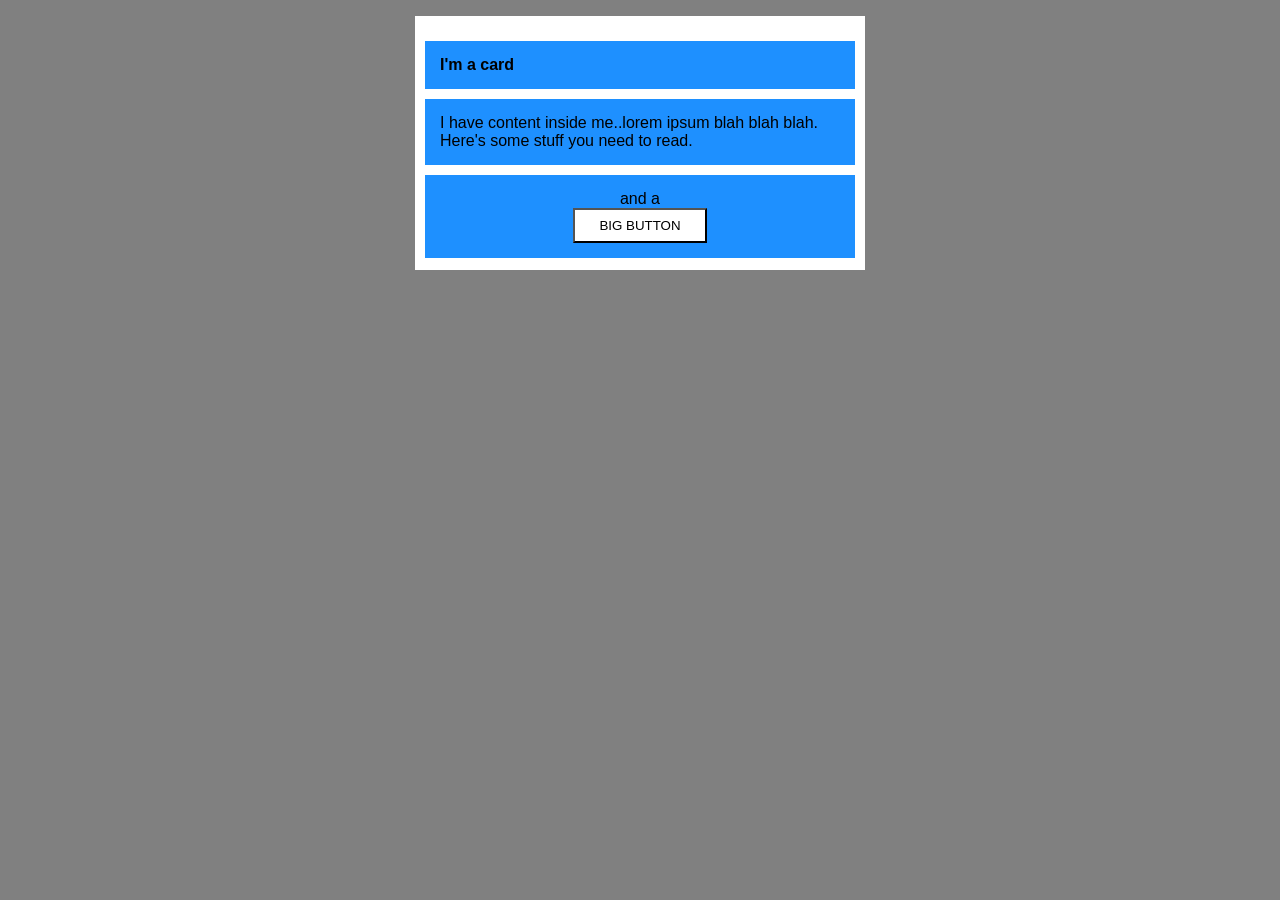
<file: foundations/block-and-inline/02-margin-and-padding-2/index.html>
<!DOCTYPE html>
<html lang="en">
  <head>
    <meta charset="UTF-8">
    <meta http-equiv="X-UA-Compatible" content="IE=edge">
    <meta name="viewport" content="width=device-width, initial-scale=1.0">
    <title>Margin and Padding exercise 2</title>
    <link rel="stylesheet" href="style.css">
  </head>
  <body>
    <div class="card">
      <h1 class="title">I'm a card</h1>
      <div class="content"><p>I have content inside me..lorem ipsum blah blah blah.</p> <p>Here's some stuff you need to read.</p></div>
      <div class="button-container"><p class="text">and a</p><button>BIG BUTTON</button></div>
    </div>
  </body>
</html>
</file>
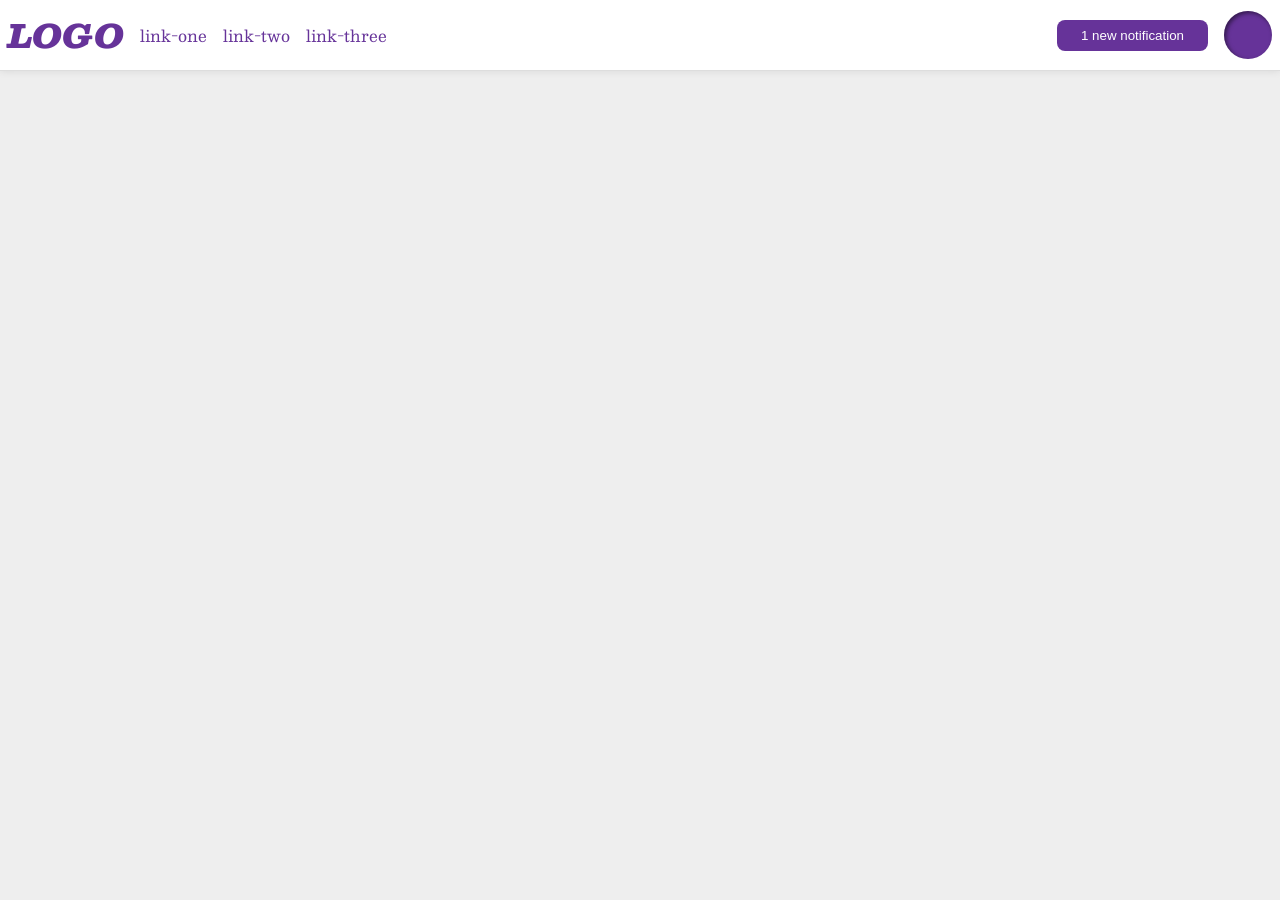
<file: foundations/flex/03-flex-header-2/index.html>
<!DOCTYPE html>
<html lang="en">
  <head>
    <meta charset="UTF-8">
    <meta http-equiv="X-UA-Compatible" content="IE=edge">
    <meta name="viewport" content="width=device-width, initial-scale=1.0">
    <title>Flex Header 2</title>
    <link rel="stylesheet" href="style.css">
  </head>
  <body>
    <div class="header">
      <div class="left">
      <div class="logo">
        LOGO
      </div>
      <ul class="links">
        <li><a href="https://google.com">link-one</a></li>
        <li><a href="https://google.com">link-two</a></li>
        <li><a href="https://google.com">link-three</a></li> 
      </ul>
      </div>
      <div class="right">
      <button class="notifications">
        1 new notification
      </button>
      <div class="profile-image"></div>
      </div>
    </div>
  </body>
</html>
</file>
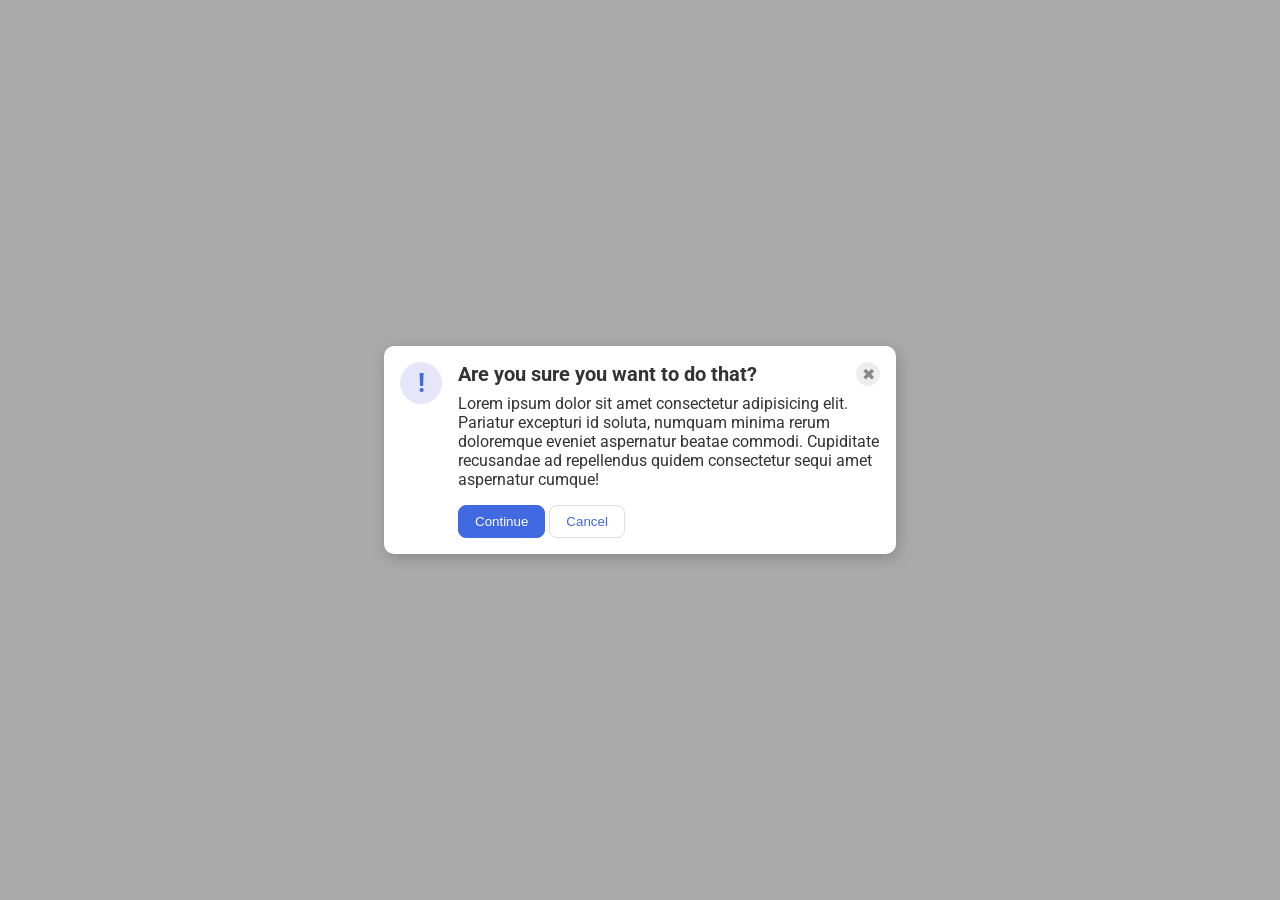
<file: foundations/flex/05-flex-modal/index.html>
<!DOCTYPE html>
<html lang="en">
  <head>
    <meta charset="UTF-8">
    <meta http-equiv="X-UA-Compatible" content="IE=edge">
    <meta name="viewport" content="width=device-width, initial-scale=1.0">
    <link rel="stylesheet" href="style.css">
    <title>Modal</title>
  </head>
  <body>
    <div class="modal">
      <div class="icon">!</div>
      <div class="info">
        <div class="header-close">
        <div class="header">Are you sure you want to do that?</div>
        <button class="close-button">✖</button>
        </div>
        <div class="text">Lorem ipsum dolor sit amet consectetur adipisicing elit. Pariatur excepturi id soluta, 
        numquam minima rerum doloremque eveniet aspernatur beatae commodi. 
        Cupiditate recusandae ad repellendus quidem consectetur sequi amet aspernatur cumque!</div>
      <div class="buttons">
      <button class="continue">Continue</button>
      <button class="cancel">Cancel</button>
      </div>
      </div>
      </div>
      
    </div>
  </body>
</html>
</file>
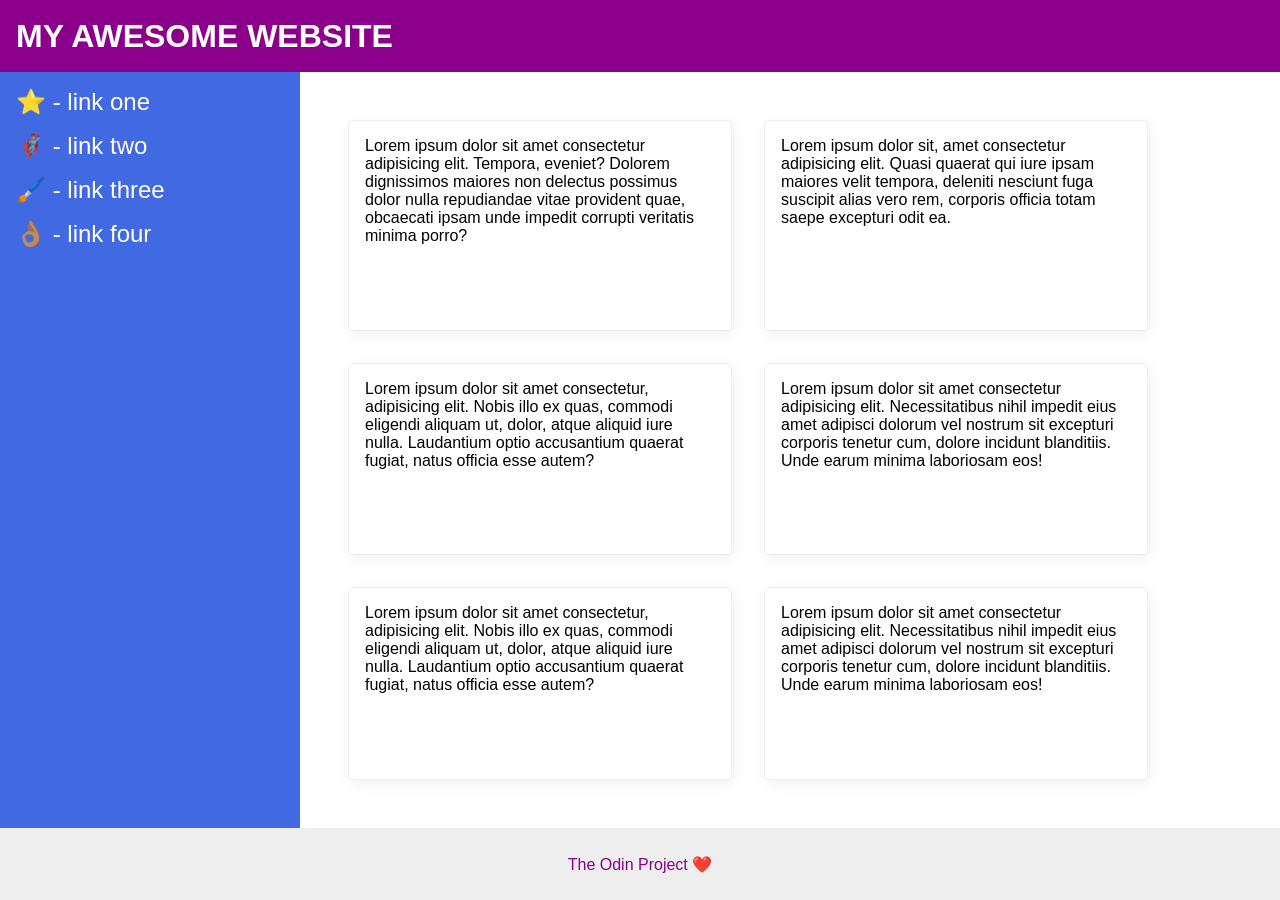
<file: foundations/flex/07-flex-layout-2/index.html>
<!DOCTYPE html>
<html lang="en">
  <head>
    <meta charset="UTF-8">
    <meta http-equiv="X-UA-Compatible" content="IE=edge">
    <meta name="viewport" content="width=device-width, initial-scale=1.0">
    <title>The Holy Grail</title>
    <link rel="stylesheet" href="style.css">
  </head>
  <body>
    <div class="header">
      MY AWESOME WEBSITE
    </div>
    <div class="container">
    <div class="sidebar">
      <ul>
        <li><a href="#">⭐ - link one</a></li>
        <li><a href="#">🦸🏽‍♂️ - link two</a></li>
        <li><a href="#">🖌️ - link three</a></li>
        <li><a href="#">👌🏽 - link four</a></li>
      </ul>
    </div>

    <div class="card-container">
    <div class="card">Lorem ipsum dolor sit amet consectetur adipisicing elit. Tempora, eveniet? Dolorem dignissimos maiores non delectus possimus dolor nulla repudiandae vitae provident quae, obcaecati ipsam unde impedit corrupti veritatis minima porro?</div>
    <div class="card">Lorem ipsum dolor sit, amet consectetur adipisicing elit. Quasi quaerat qui iure ipsam maiores velit tempora, deleniti nesciunt fuga suscipit alias vero rem, corporis officia totam saepe excepturi odit ea.</div>
    <div class="card">Lorem ipsum dolor sit amet consectetur, adipisicing elit. Nobis illo ex quas, commodi eligendi aliquam ut, dolor, atque aliquid iure nulla. Laudantium optio accusantium quaerat fugiat, natus officia esse autem?</div>
    <div class="card">Lorem ipsum dolor sit amet consectetur adipisicing elit. Necessitatibus nihil impedit eius amet adipisci dolorum vel nostrum sit excepturi corporis tenetur cum, dolore incidunt blanditiis. Unde earum minima laboriosam eos!</div>
    <div class="card">Lorem ipsum dolor sit amet consectetur, adipisicing elit. Nobis illo ex quas, commodi eligendi aliquam ut, dolor, atque aliquid iure nulla. Laudantium optio accusantium quaerat fugiat, natus officia esse autem?</div>
    <div class="card">Lorem ipsum dolor sit amet consectetur adipisicing elit. Necessitatibus nihil impedit eius amet adipisci dolorum vel nostrum sit excepturi corporis tenetur cum, dolore incidunt blanditiis. Unde earum minima laboriosam eos!</div>
    </div>
    </div>
    
    <div class="footer">
      The Odin Project ❤️
    </div>
  </body>
</html>
</file>
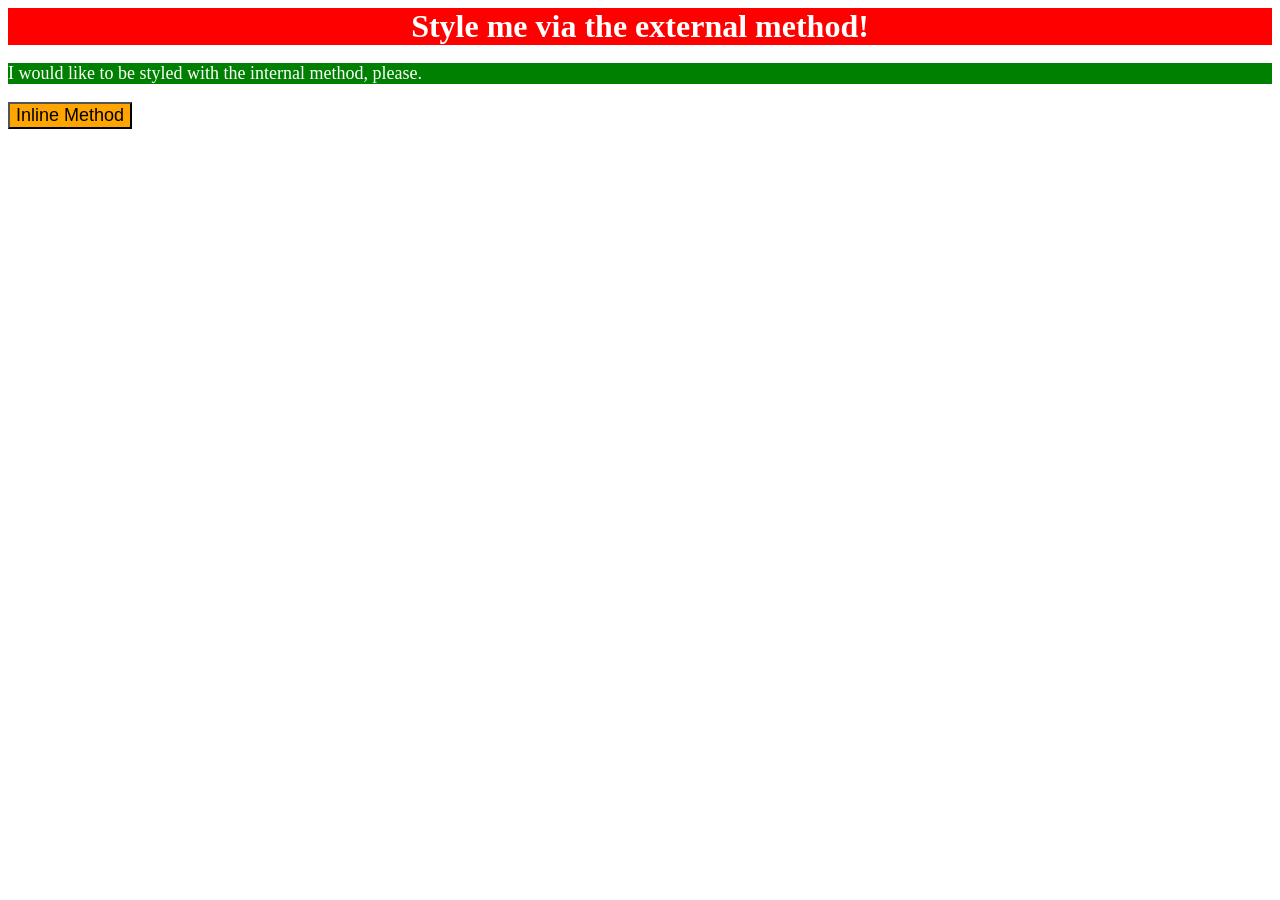
<file: foundations/intro-to-css/01-css-methods/index.html>
<!DOCTYPE html>
<html lang="en">
  <head>
    <meta charset="UTF-8">
    <meta http-equiv="X-UA-Compatible" content="IE=edge">
    <meta name="viewport" content="width=device-width, initial-scale=1.0">
    <title>Methods for Adding CSS</title>
    <link rel="stylesheet" href="./style.css">
    <style>
      p {
        background-color: green;
        color: white;
        font-size: 18px;
      }
    </style>
  </head>
  <body>
    <div>Style me via the external method!</div>
    <p>I would like to be styled with the internal method, please.</p>
    <button style="background-color: orange; font-size: 18px;">Inline Method</button>
  </body>
</html>
</file>
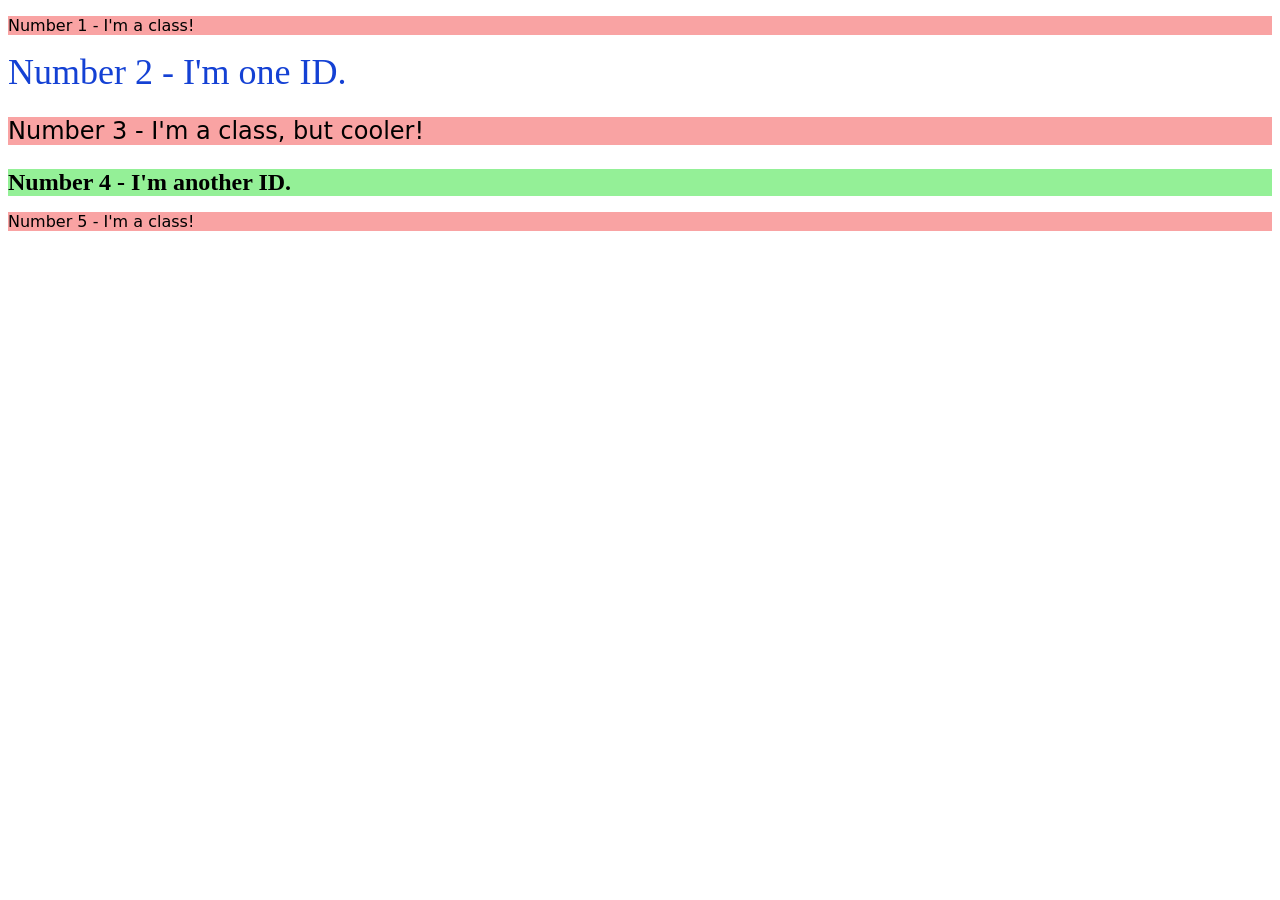
<file: foundations/intro-to-css/02-class-id-selectors/index.html>
<!DOCTYPE html>
<html lang="en">
  <head>
    <meta charset="UTF-8">
    <meta http-equiv="X-UA-Compatible" content="IE=edge">
    <meta name="viewport" content="width=device-width, initial-scale=1.0">
    <title>Class and ID Selectors</title>
    <link rel="stylesheet" href="style.css">
  </head>
  <body>
    <p class="odd">Number 1 - I'm a class!</p>
    <div id="second">Number 2 - I'm one ID.</div>
    <p class="odd third">Number 3 - I'm a class, but cooler!</p>
    <div id="fourth">Number 4 - I'm another ID.</div>
    <p class="odd">Number 5 - I'm a class!</p>
  </body>
</html>
</file>
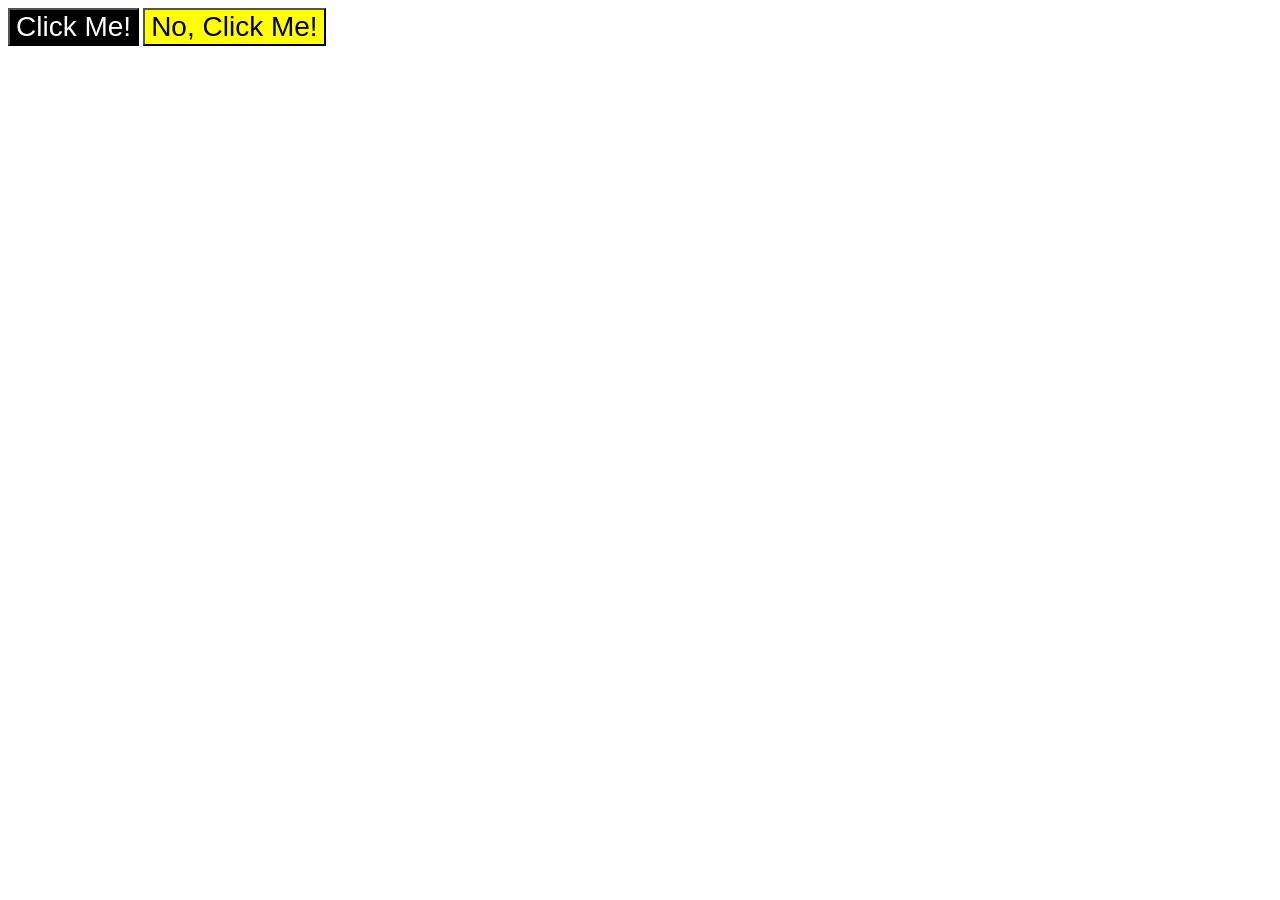
<file: foundations/intro-to-css/03-grouping-selectors/index.html>
<!DOCTYPE html>
<html lang="en">
  <head>
    <meta charset="UTF-8">
    <meta http-equiv="X-UA-Compatible" content="IE=edge">
    <meta name="viewport" content="width=device-width, initial-scale=1.0">
    <title>Grouping Selectors</title>
    <link rel="stylesheet" href="style.css">
  </head>
  <body>
    <button class="one fonts">Click Me!</button>
    <button class="two fonts">No, Click Me!</button>
  </body>
</html>
</file>
<file: foundations/block-and-inline/02-margin-and-padding-2/style.css>
body {
  background: gray;
  font-family: sans-serif;
}

.card {
  width: 450px;
  background: white;
  margin: 16px auto;
  padding-bottom: 2px;
  padding-top: 15px;
}

.title,
.content,
.button-container {
  background: dodgerblue;
  margin: 10px;
  font-size: 16px;
  padding: 15px;
}

.button-container{
  text-align: center;
}

.text, p{
  margin: 0;
}

button {
  background: white;
  padding: 8px 24px;
}
</file>
<file: foundations/flex/03-flex-header-2/style.css>
/* this is some magical font-importing.  
you'll learn about it later. */
@import url('https://fonts.googleapis.com/css2?family=Besley:ital,wght@0,400;1,900&display=swap');

body {
  margin: 0;
  background: #eee;
  font-family: Besley, serif;
}

.header {
  background: white;
  border-bottom: 1px solid #ddd;
  box-shadow: 0 0 8px rgba(0,0,0,.1);
  padding: 8px;
}

.profile-image {
  background: rebeccapurple;
  box-shadow: inset 2px 2px 4px rgba(0,0,0,.5);
  border-radius: 50%;
  width: 48px;
  height: 48px;
  flex-shrink: 0;
}

.logo {
  color: rebeccapurple;
  font-size: 32px;
  font-weight: 900;
  font-style: italic;
}

button {
  border: none;
  border-radius: 8px;
  background: rebeccapurple;
  color: white;
  padding: 8px 24px;
}

a {
  /* this removes the line under our links */
  text-decoration: none;
  color: rebeccapurple;
}

.header, .left, .right, ul{
  display: flex;
  align-items: center;
  /* justify-content: space-between; */
}

ul, .left, .right{
  gap: 16px;
}

ul {
  list-style-type: none;
  padding: 0;
  margin: 0;
}

.left{
  margin-right: auto;
}
</file>
<file: foundations/flex/05-flex-modal/style.css>
@import url('https://fonts.googleapis.com/css2?family=Roboto:wght@400;700&display=swap');

html, body {
  height: 100%;
}

body {
  font-family: Roboto, sans-serif;
  margin: 0;
  background: #aaa;
  color: #333;
  /* I'll give you this one for free lol */
  display: flex;
  align-items: center;
  justify-content: center;
}

.modal {
  background: white;
  width: 480px;
  border-radius: 10px;
  box-shadow: 2px 4px 16px rgba(0,0,0,.2);
}

.icon {
  color: royalblue;
  font-size: 26px;
  font-weight: 700;
  background: lavender;
  width: 42px;
  height: 42px;
  border-radius: 50%;
  display: flex;
  align-items: center;
  justify-content: center;
}

.close-button {
  background: #eee;
  border-radius: 50%;
  color: #888;
  font-weight: 400;
  font-size: 16px;
  height: 24px;
  width: 24px;
  display: flex;
  align-items: center;
  justify-content: center;
  border: 1px solid #eee;
  padding: 0;
}

button {
  cursor: pointer;
  padding: 8px 16px;
  border-radius: 8px;
}

button.continue {
  background: royalblue;
  border: 1px solid royalblue;
  color: white;
}

button.cancel {
  background: white;
  border: 1px solid #ddd;
  color: royalblue;
}

.modal{
  padding: 16px;
  display: flex;
  gap: 16px;
}

.icon, .close-button{
  flex-shrink: 0;
}

.header-close{
  display: flex;
  margin-bottom: 8px;
}

.header{
  flex-grow: 1;
  font-weight: 700;
  font-size: 20px;
}

.buttons{
  margin-top: 16px;
}
</file>
<file: foundations/flex/07-flex-layout-2/style.css>
body {
  font-family: -apple-system, BlinkMacSystemFont, 'Segoe UI', Roboto, Oxygen, Ubuntu, Cantarell, 'Open Sans', 'Helvetica Neue', sans-serif;
  margin: 0;
  min-height: 100vh;
}

.header {
  height: 72px;
  background: darkmagenta;
  color: white;
}

.footer {
  height: 72px;
  background: #eee;
  color: darkmagenta;
}

.sidebar {
  width: 300px;
  background: royalblue;
  box-sizing: border-box;
}

.card {
  border: 1px solid #eee;
  box-shadow: 2px 4px 16px rgba(0,0,0,.06);
  border-radius: 4px;
}

/* Solution */

.footer, .header, .container, body, ul{
  display: flex;
}

body{
  flex-direction: column;
}

.footer{
  align-items: center;
  justify-content: center;
}

.header{
  justify-content: flex-start;
  align-items: center;
  font-size: 32px;
  font-weight: 900;
  padding-left: 16px;
}

.container{
  flex: 1;
}

.sidebar{
  padding: 16px;
  width: 300px;
  flex-shrink: 0;
  font-size: 24px;
}

ul{
  list-style-type:none;
  padding: 0;
  margin: 0;
  gap: 16px;
  flex-direction: column;
}

a{
  text-decoration: none;
  color: white;
}

.card-container{
  display: flex;
  flex-wrap: wrap;
  padding: 48px;
  gap: 32px;
}

.card{
  padding: 16px;
  width: 350px;
}
</file>
<file: foundations/intro-to-css/01-css-methods/style.css>
div {
    background-color: red;
    color: white;
    font-size: 32px;
    text-align: center;
    font-weight: bold;
}
</file>
<file: foundations/intro-to-css/02-class-id-selectors/style.css>
/* Add CSS Styling */
.odd{
    background-color: rgb(249, 163, 163);
    font-family: Verdana, "DejaVu Sans", sans-serif;
}

#second{
    color: #1441D4;
    font-size: 36px;
}

.third, #fourth{
    font-size: 24px;
}

#fourth{
    background-color: #94F097;
    font-weight: 700;
}
</file>
<file: foundations/intro-to-css/03-grouping-selectors/style.css>
/* Add CSS Styling */
.fonts{
    font-size: 28px;
    font-family: helvetica, "Times News Roman", sans-serif;
}

.one{
    background-color: #000;
    color: #fff;
}

.two{
    background-color: #ffff00;
}
</file>
